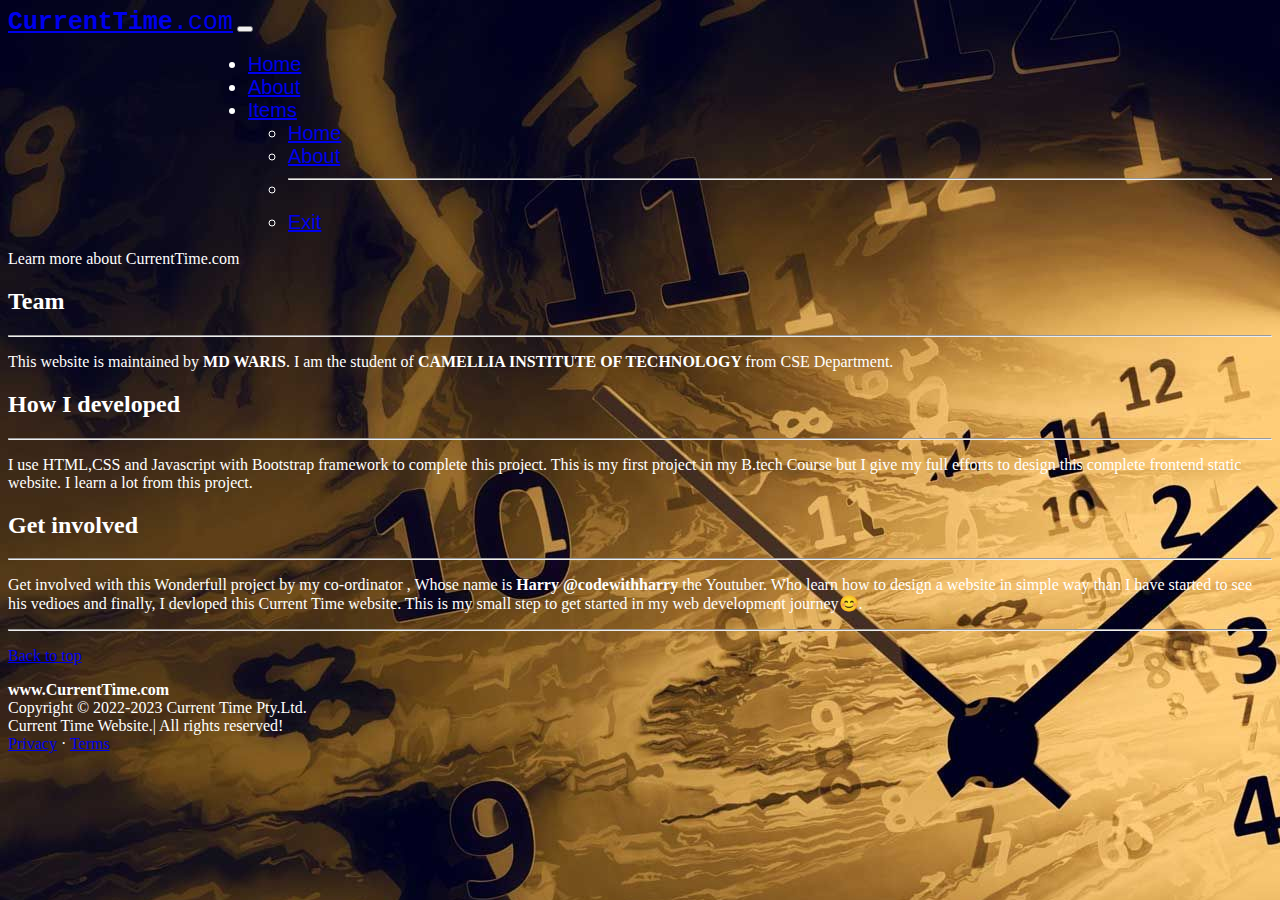
<file: about.html>
<!doctype html>
<html lang="en">

<head>
    <!-- Required meta tags -->
    <meta charset="utf-8">
    <meta name="viewport" content="width=device-width, initial-scale=1">

    <!-- Bootstrap CSS -->
    <link href="https://cdn.jsdelivr.net/npm/bootstrap@5.1.3/dist/css/bootstrap.min.css" rel="stylesheet"
        integrity="sha384-1BmE4kWBq78iYhFldvKuhfTAU6auU8tT94WrHftjDbrCEXSU1oBoqyl2QvZ6jIW3" crossorigin="anonymous">
        <link rel="stylesheet" href="style.css">

    <title>CurrentTime/About.com</title>
</head>

<body>
<!-- Navbar -->
<nav class="navbar navbar-expand-lg navbar-dark bg-*">
    <div class="container-fluid">
        <a class="navbar-brand" href="#"><b>CurrentTime</b>.com</a>
        <button class="navbar-toggler" type="button" data-bs-toggle="collapse"
            data-bs-target="#navbarSupportedContent" aria-controls="navbarSupportedContent" aria-expanded="false"
            aria-label="Toggle navigation">
            <span class="navbar-toggler-icon"></span>
        </button>
        <div class="collapse navbar-collapse" id="navbarSupportedContent">
            <ul class="navbar-nav me-auto mb-2 mb-lg-0">
                <li class="nav-item">
                    <a class="nav-link" aria-current="page" href="index.html">Home</a>
                </li>
                <li class="nav-item">
                    <a class="nav-link active" href="about.html">About</a>
                </li>
                <li class="nav-item dropdown">
                    <a class="nav-link dropdown-toggle" href="#" id="navbarDropdown" role="button"
                        data-bs-toggle="dropdown" aria-expanded="false">
                        Items
                    </a>
                    <ul class="dropdown-menu" aria-labelledby="navbarDropdown">
                        <li><a class="dropdown-item" href="index.html">Home</a></li>
                        <li><a class="dropdown-item" href="about.html">About</a></li>
                        <li>
                            <hr class="dropdown-divider">
                        </li>
                        <li><a class="dropdown-item" href="index.html">Exit</a></li>
                    </ul>
                </li>
            </ul>
        </div>
    </div>
</nav>

<!-- Container -->
    <div class="container">
        <div class="text-center my-4">
            <p class="text-decoration-underline fs-1 lead">Learn more about CurrentTime.com</p>
        </div>
        <div class="mx-5 ">
            <h2 class="fs-1">Team</h2>
            <hr class="featurette-divider">

            <p class="lead fs-4 bg-dark">This website is maintained by <b>MD WARIS</b>. I am the student of <b>CAMELLIA INSTITUTE OF TECHNOLOGY </b> from CSE Department.
        </div>
        <div class="mx-5">
            <h2 class="fs-1">How I developed</h2>
            <hr class="featurette-divider">

            <p class="lead fs-4 bg-dark">I use HTML,CSS and Javascript with Bootstrap framework to complete this project. This is my first project in my B.tech Course but I give my full efforts to design this complete frontend static website. I learn a lot from this project.
            </p>
        </div>
        <div class="mx-5">
            <h2 class="fs-1">Get involved</h2>
            <hr class="featurette-divider">

            <p class="lead fs-4 bg-dark">Get involved with this Wonderfull project by my co-ordinator , Whose name is <b> Harry @codewithharry</b> the Youtuber. Who learn how to design a website in simple way than I have started to see his vedioes and finally, I devloped this Current Time website. This is my small step to get started in my web development journey😊.</p>
        </div>
        <hr class="featurette-divider">
    </div>

    <!-- FOOTER -->
    <footer class="container">
        <p class="float-end"><a href="#">Back to top</a></p>
        <strong>www.CurrentTime.com</strong><br>
        Copyright &copy; 2022-2023 Current Time Pty.Ltd.<br>
        Current Time Website.| All rights reserved!<br>
        <a href="#">Privacy</a> · <a href="#">Terms</a>
    </footer>


    <!-- Option 1: Bootstrap Bundle with Popper -->
    <script src="https://cdn.jsdelivr.net/npm/bootstrap@5.1.3/dist/js/bootstrap.bundle.min.js"
        integrity="sha384-ka7Sk0Gln4gmtz2MlQnikT1wXgYsOg+OMhuP+IlRH9sENBO0LRn5q+8nbTov4+1p"
        crossorigin="anonymous"></script>

</body>

</html>
</file>
<file: style.css>
body{
    background-image: url('bg.jpg');
    color: white;
}

.nav-item{
    font-size: 20px;
    margin-left: 200px;
    font-family: 'Franklin Gothic Medium', 'Arial Narrow', Arial, sans-serif;
}

.navbar-brand{
    font-size: 25px;
    font-family: 'Courier New', Courier, monospace;
}
</file>
